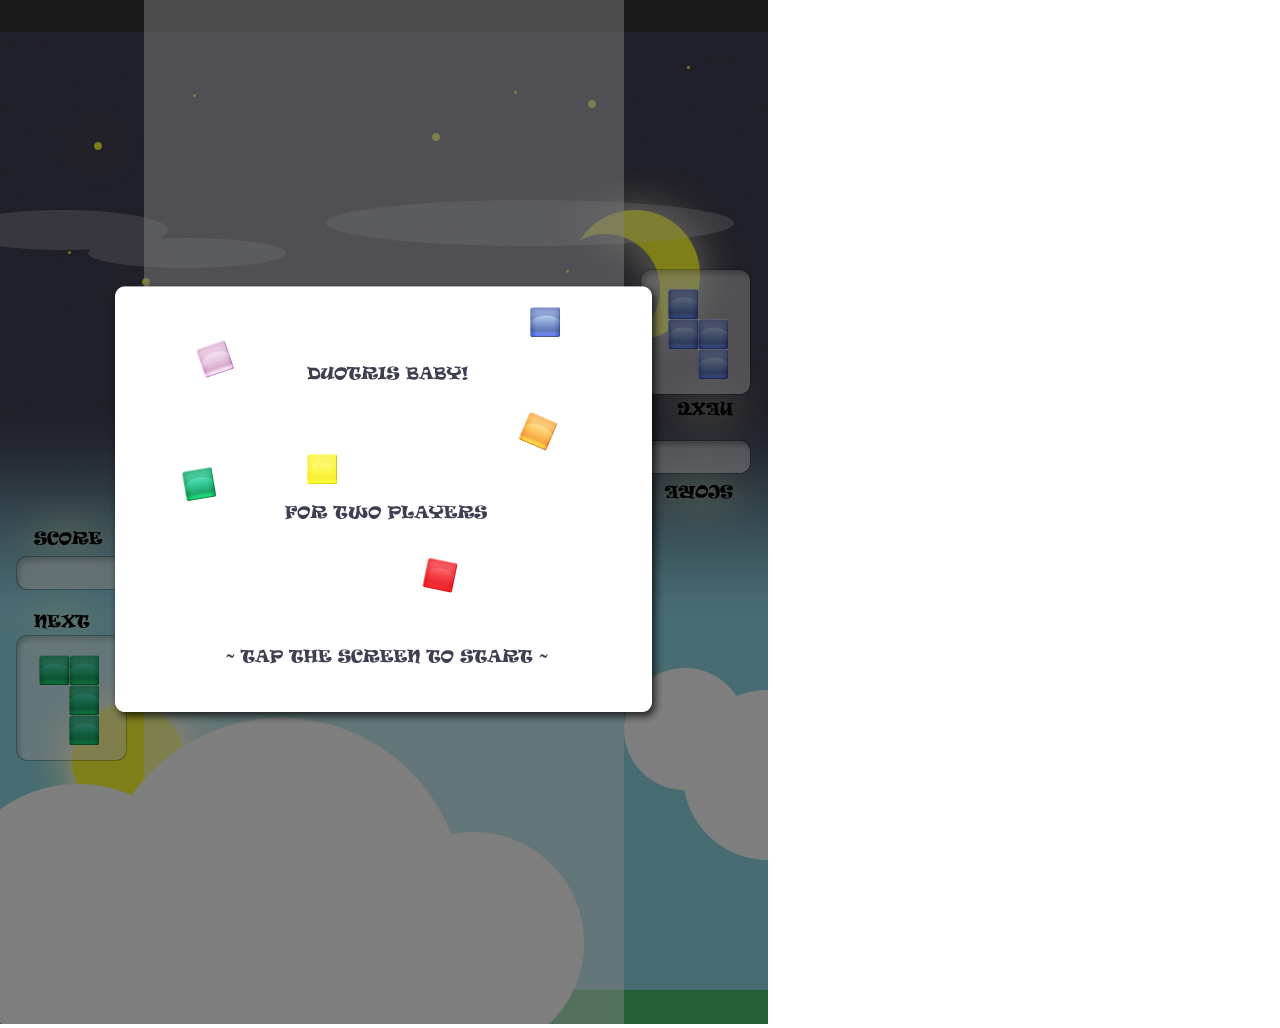
<file: index.html>
<!DOCTYPE html>
<html>
<head>
	<meta name="encoding" content="utf-8">
	<meta name="viewport" content="width=device-width; height=device-height; initial-scale=1.0;"> 
	
	<meta name="apple-mobile-web-app-capable" content="yes">
	<meta name="apple-touch-fullscreen" content="yes">
	<meta name="apple-mobile-web-app-status-bar-style" content="black-translucent" />
	<meta name="apple-mobile-web-app-capable" content="yes">
	<meta name="apple-touch-fullscreen" content="yes">
	<meta name="apple-mobile-web-app-status-bar-style" content="black-translucent" />

	<link rel='stylesheet' href='css/screen.css' />
	<title>Ipad Demo</title>

	<script src='js/mootools-1.2.5-core-yc.js'></script>
	<script src='js/mootools-1.2.4.4-more.js'></script>
	
	<script src="js/touchtris.js"></script>
	<script src="js/touch.js"></script>
	<script src="js/matrix.js"></script>
	<script src="js/gamedata.js"></script>
	<script src="js/game.js"></script>
	<script src="js/tetrisshape.js"></script>
	<script src="js/renderer.js"></script>

</head>

<body>

	<canvas width="768" height="1024" id="game">
		You need canvas for this awesome shiznit!
	</canvas>

	<div id="splash">
		<img src="images/splash.png" alt="" />
	</div>

	<!-- <textarea id='grid' style='position: absolute	; top: 300px; width: 300px; height: 300px;left: 700px;'>woei</textarea> -->
</body>
</html>
</file>
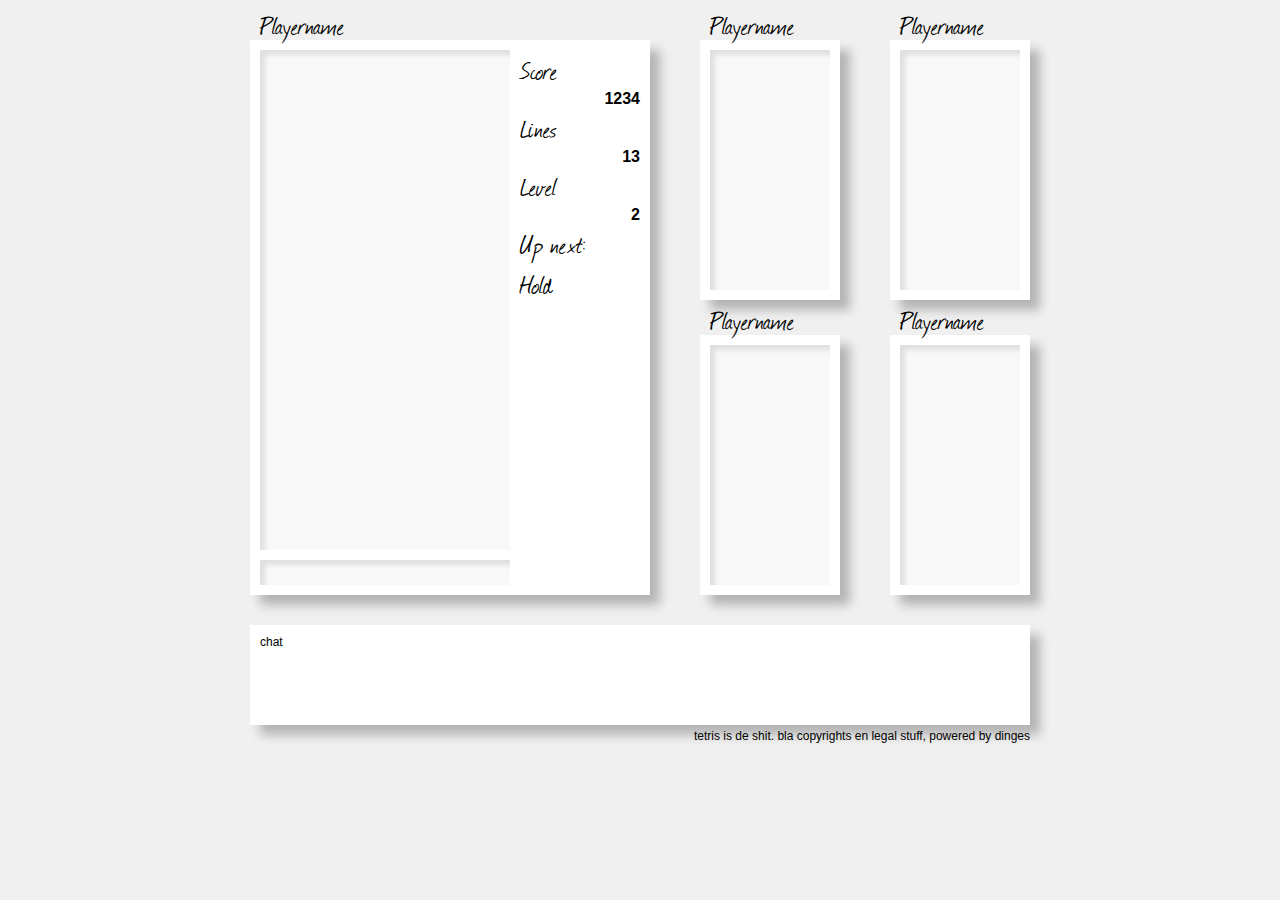
<file: 2.0/index.html>
<!doctype html>

<html lang="en" class="no-js">
<head>
	<meta charset="utf-8">
	<meta http-equiv="X-UA-Compatible" content="IE=edge,chrome=1">
	<meta name="viewport" content="width=device-width; initial-scale=1.0; maximum-scale=1.0;">
	
	<title>Tets!</title>

	<link rel="stylesheet" href="css/screen.css">
	

	<script src="js/mootools-1.2.5-core-yc.js"></script>
	<script src="js/tetris.js"></script>

	<script>

	$(window).addEvent('domready', function() {

		var arrowKeys = new Tetris.Keyboard({ 
			map:{ 
				65: Tetris.ROTATE_LEFT,
				103 : Tetris.ROTATE_LEFT,
				36: Tetris.ROTATE_LEFT,
				33: Tetris.ROTATE_RIGHT,
				38: Tetris.ROTATE_RIGHT,
				104: Tetris.ROTATE_RIGHT,
				83: Tetris.ROTATE_RIGHT,
				
				37: Tetris.MOVE_LEFT, 
				100: Tetris.MOVE_LEFT, 
				39: Tetris.MOVE_RIGHT,
				102: Tetris.MOVE_RIGHT,
				40: Tetris.MOVE_DOWN,
				98: Tetris.MOVE_DOWN,
				
				12: Tetris.DROP,
				101: Tetris.DROP,
				32: Tetris.DROP,

				49: Tetris.POWERUP,
				68: Tetris.DELETE
			}
		});


		var player1 = new Tetris({
			target: $$('#player1 .game')[0],
			powers: $$('#player1 .powerups')[0],
			renderer: Tetris.CanvasRenderer,
			controller: arrowKeys,
			powerups: Tetris.Powerups,
			queue: 5,
			cols: 10,
			rows: 20,
			width: 250,
			height: 500
		});

	});
	
	</script>

</head>
<body> 

	<div id="container">
		
		<section id="player1" class="panel">
			<h1>Playername</h1>
			<div class="game"></div>
			<div class="details">
				<h3>Score</h3>
				<p class="score">1234</p>
				
				<h3>Lines</h3>
				<p class="lines">13</p>
				
				<h3>Level</h3>
				<p class="level">2</p>
				
				<h3>Up next:</h3>
				<p class="next"></p>

				<h3>Hold</h3>
				<p class="hold"></p>
			</div>
			<div class="powerups"></div>
		</section>


		<section id="player2" class="panel">
			<h2>Playername</h2>
			<div class="game"></div>
		</section>

		<section id="player3" class="panel">
			<h2>Playername</h2>
			<div class="game"></div>
		</section>

		<section id="player4" class="panel">
			<h2>Playername</h2>
			<div class="game"></div>
		</section>

		<section id="player5" class="panel">
			<h2>Playername</h2>
			<div class="game"></div>
		</section>


		<section id="footer" class="panel">
			<div id="chat">
				chat
			</div>
			<p class="legal">
				tetris is de shit. bla copyrights en legal stuff, powered by dinges
			</p>
		</section>

	</div>

</body>
</html>
</file>
<file: css/screen.css>
body,html {
	margin:0;
	padding:0;
	width:100%;
	height:100%;
}

	#game {
		display:block;
		width:768;
		height:1024;
		margin:0;
	}

	#splash {
		position:absolute;
		display:block;
		width:768;
		height:1024;
		margin:0;
		left:0;
		top:0;
	}
</file>
<file: 2.0/css/screen.css>
@import url("../types/journal.css");

html,body {
	margin:0;
	padding:0;
	background:#f0f0f0;
	font-family:arial,sans-serif;
	font-size:12px;
}

h1, h2, h3 {
	font-family:JournalRegular,garamond,georgia,serif;
	font-size:30px;
	font-weight:normal;
	margin:0;
}

#container {
	position:relative;
	width:780px;
	margin:0 auto;
}

.panel {
	position:absolute;
	background:white;
	padding:10px;
	width:120px;
	height:240px;
	
	box-shadow:10px 10px 10px rgba(0,0,0,0.25);
	-moz-box-shadow:10px 10px 10px rgba(0,0,0,0.25);
	-webkit-box-shadow:10px 10px 10px rgba(0,0,0,0.25);
}
	.panel h1, 
	.panel h2 {
		position:absolute;
		left:10px;
		top:-35px;
	}

.score,
.lines,
.level,
.next,
.hold {
	font-size:16px;
	text-align:right;
	margin:0;
	font-weight:bold;
}

#player1 {
	left:0;
	top:40px;
	width:380px;
	height:535px;
}

#player2 { left:450px; top:40px; }
#player3 { left:640px; top:40px; }
#player4 { left:450px; top:335px; }
#player5 { left:640px; top:335px; }

#footer { 
	left:0; 
	top:625px; 
	width:760px;
	height:80px;
}
	#footer .legal {
		position:absolute;
		right:0;
		bottom:-30px;
	}

.game, .powerups {
	background:#f8f8f8;
	width:120px;
	height:240px;
	
	box-shadow:5px 5px 5px rgba(0,0,0,0.1) inset;
	-moz-box-shadow:5px 5px 5px rgba(0,0,0,0.1) inset;
	-webkit-box-shadow:5px 5px 5px rgba(0,0,0,0.1) inset;
}
	#player1 .game {
		float:left;
		width:250px;
		height:500px;
	}

	#player1 .powerups {
		position:relative;
		clear:both;
		width:250px;
		height:25px;
		top:10px;
	}

	#player1 .details {
		float:right;
		width:120px;
	}
</file>
